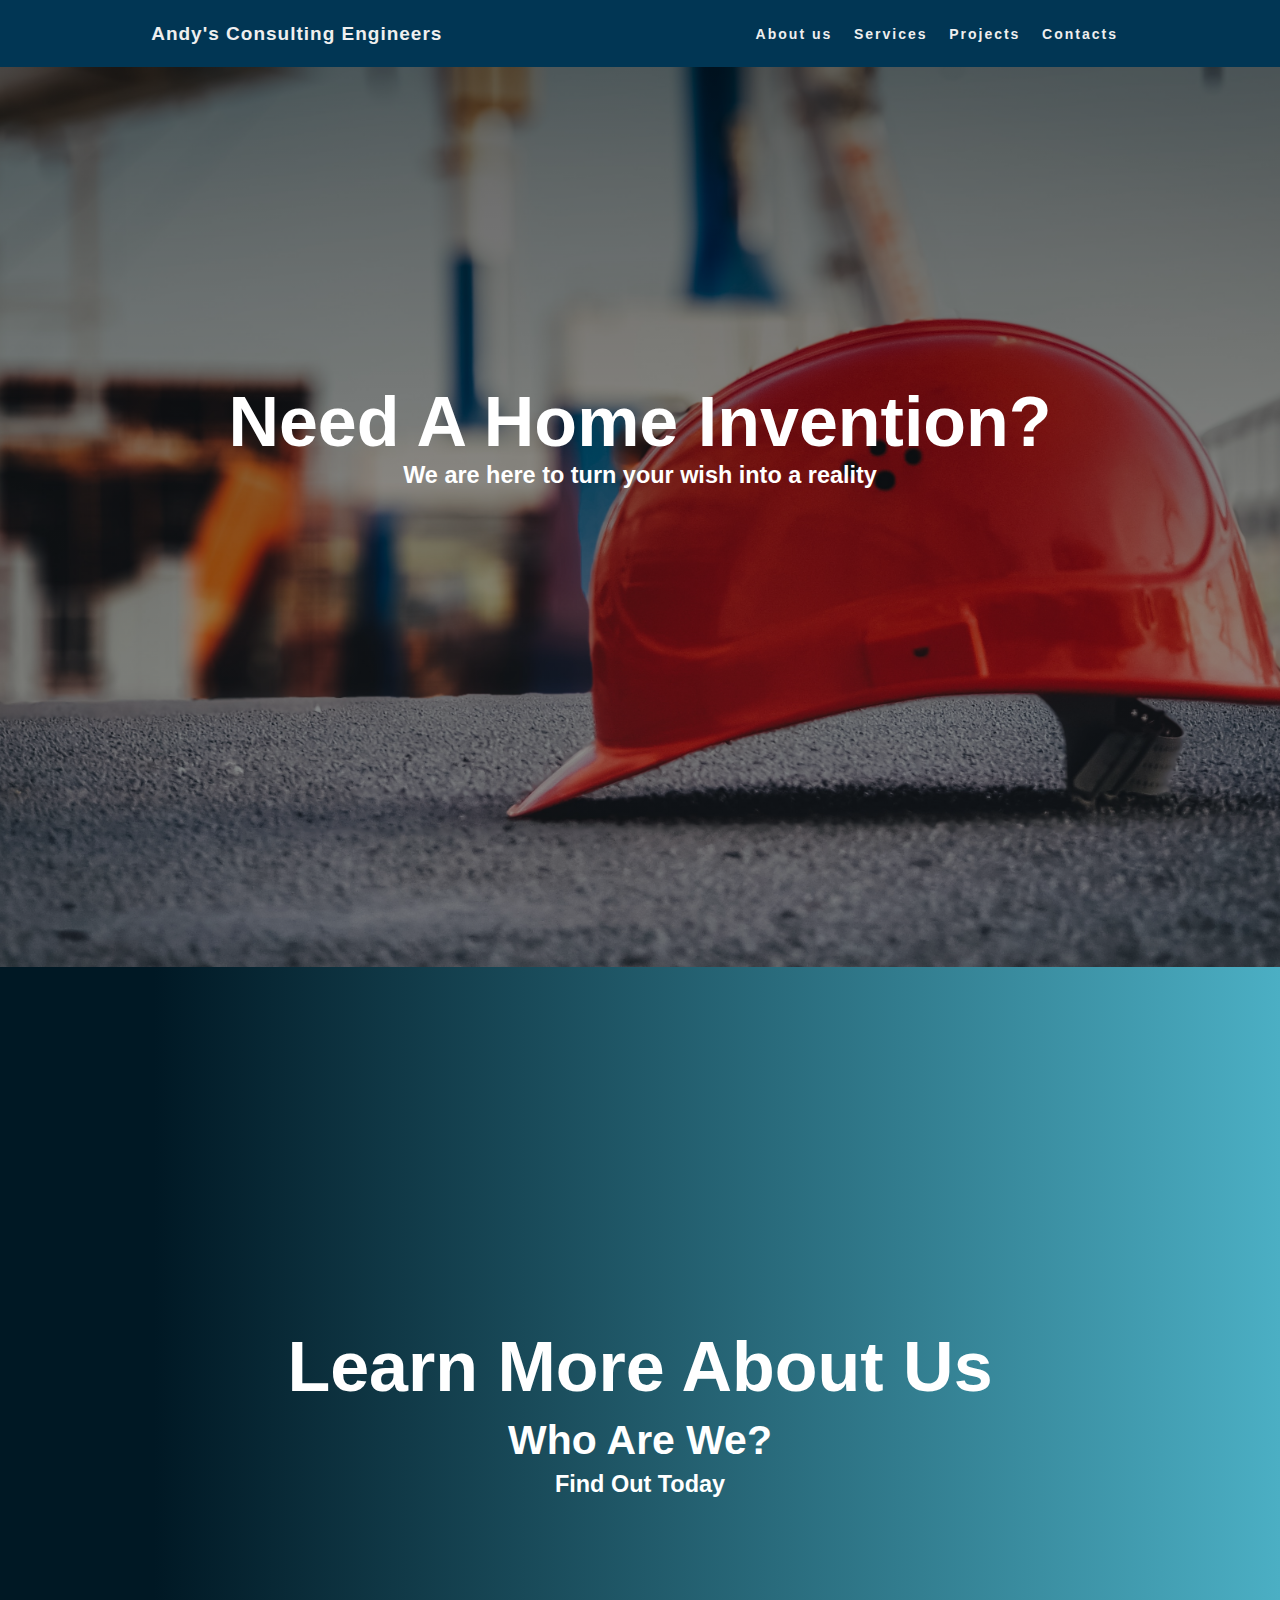
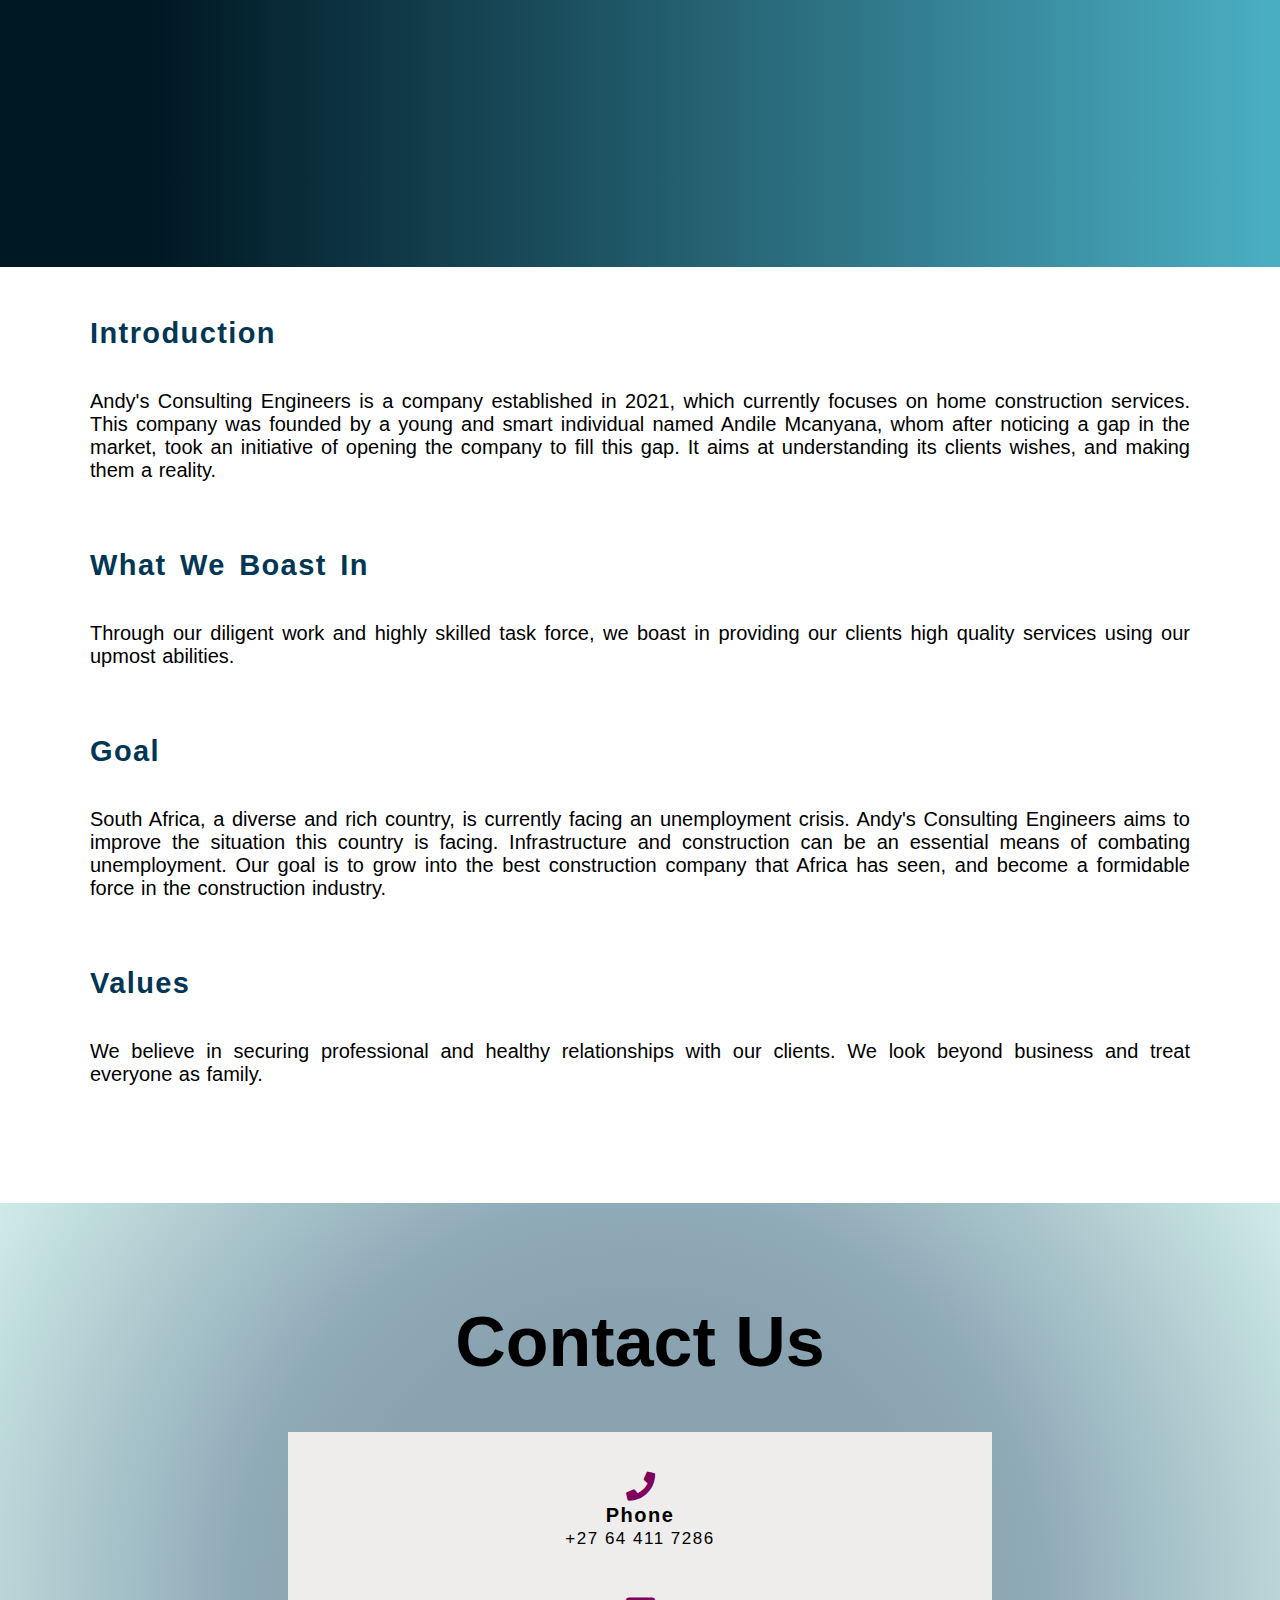
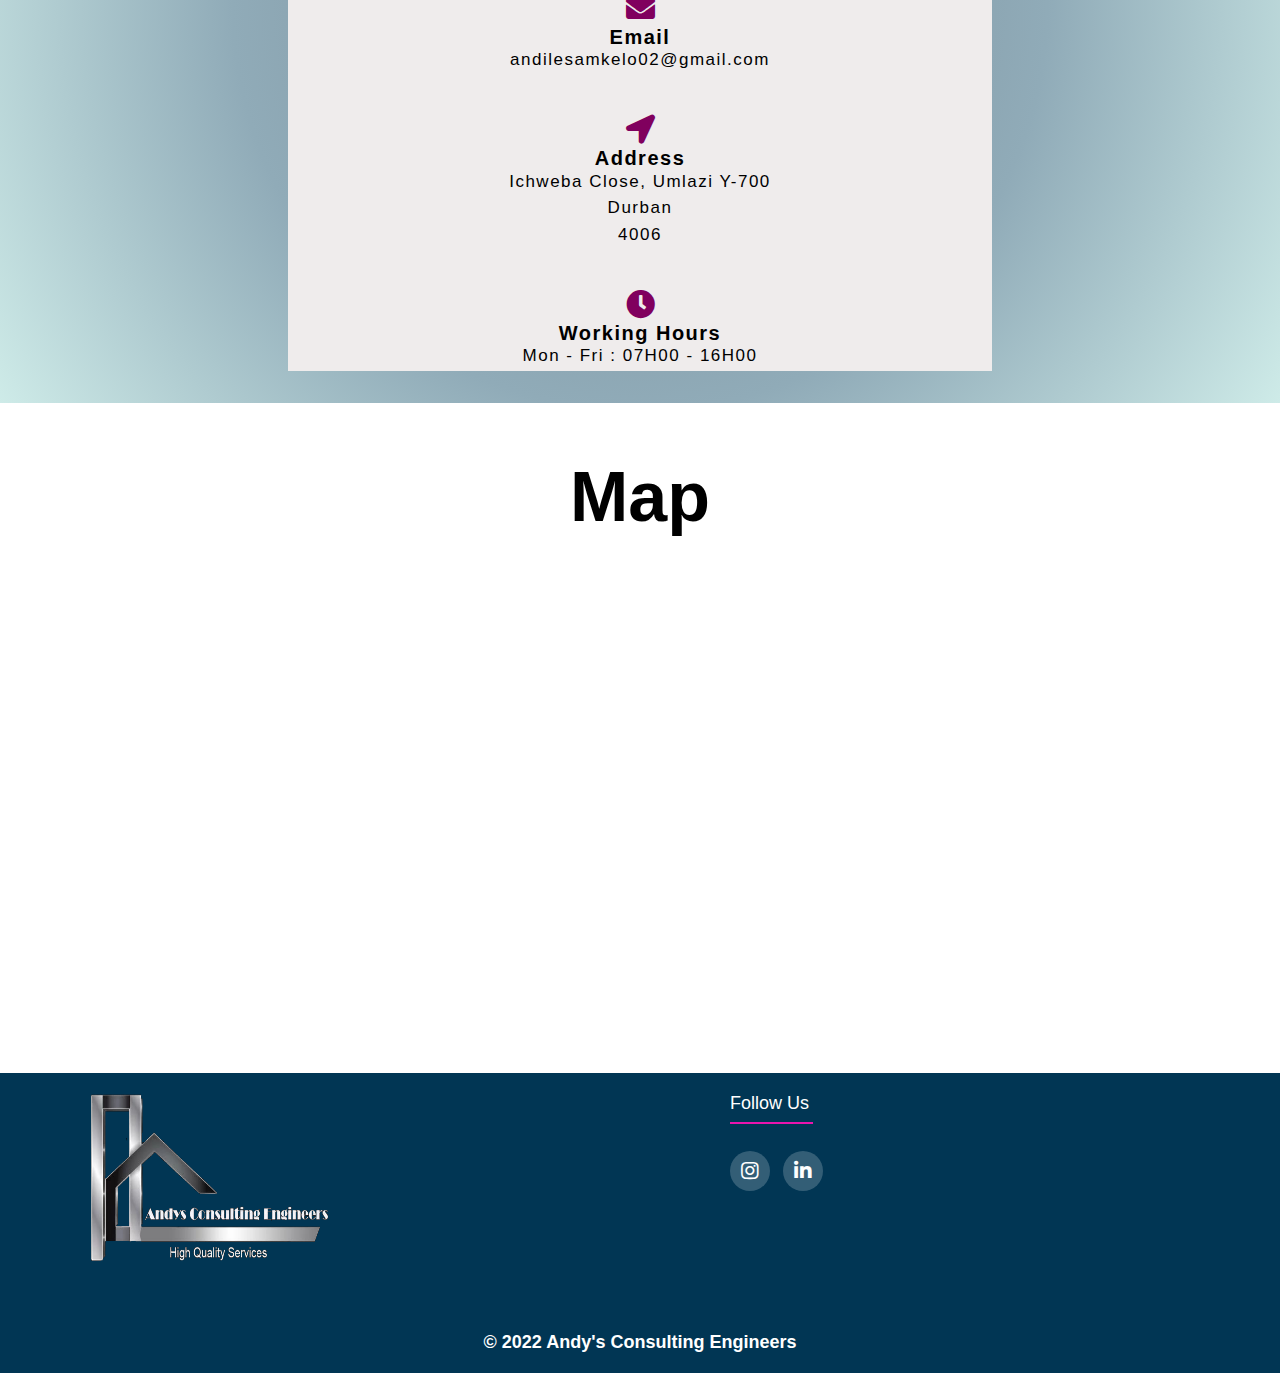
<file: index.html>
<!DOCTYPE html>
<html>
    <head>
        <link rel="icon" type="image/x-icon" href="Images/ACE - logo.png">
        <meta charset="utf-8">
        <meta name="viewport" content="width=device-width, initial-scale=1.0">
        <link rel="preconnect" href="https://fonts.googleapis.com">
        <link rel="stylesheet" href="https://cdnjs.cloudflare.com/ajax/libs/font-awesome/4.7.0/css/font-awesome.css" integrity="sha512-5A8nwdMOWrSz20fDsjczgUidUBR8liPYU+WymTZP1lmY9G6Oc7HlZv156XqnsgNUzTyMefFTcsFH/tnJE/+xBg==" crossorigin="anonymous" referrerpolicy="no-referrer" />
        <link rel="preconnect" href="https://fonts.gstatic.com" crossorigin>
        <link href="https://fonts.googleapis.com/css2?family=Open+Sans:wght@300&display=swap" rel="stylesheet">
        <link rel="stylesheet" href="styleindex.css">
        <link rel="stylesheet" href="CSS/typographyHome.css">
        <link rel="stylesheet" href="CSS/footer.css">
        <link rel="stylesheet" type="text/css" href="https://cdnjs.cloudflare.com/ajax/libs/font-awesome/5.15.1/css/all.min.css">

        <title>Andy's Consulting Engineers</title>
    </head>
    
    <body>
        
        <nav>
            <div class="logo">
                <a href="#">Andy's Consulting Engineers</a>
            </div>
            <ul class="nav-links">
                <li><a href="#About">About us</a></li>
                <li><a href="Services.html">Services</a></li>
                <li><a href="projects.html">Projects</a></li>
                <li><a href="#Contacts">Contacts</a></li>
            </ul>
            <div class="burger">
                <div class="line1"></div>
                <div class="line2"></div>
                <div class="line3"></div>
            </div>
        </nav>

        <section class="secImg">
           <div class="heading">
               <h1>Need A Home Invention?</h1>
               <h6>We are here to turn your wish into a reality</h6>
           </div> 
        </section>

        <section id="About">
            <section class="aboutUsImg">
                <div class="heading2">
                    <h1>Learn More About Us</h1>
                    <h3 class="who">Who Are We?</h3>
                    <h6>Find Out Today</h6>
                </div>
            </section>

            <section class="words">
                <h1 class="Hd1">Introduction</h1>
                    <p>Andy's Consulting Engineers is a company established in 2021, which currently focuses on home construction services.

                        This company was founded by a young and smart individual named Andile Mcanyana, whom after noticing a gap in the market,
                         took an initiative of opening the company to fill this gap. It aims at understanding its clients wishes, and making them a reality.
                    </p>

                    <h1 class="Hd1">What We Boast In</h1>
                        <p>Through our diligent work and highly skilled task force, we boast in providing our clients high quality services using our upmost abilities.

                        </p>
                    <h1 class="Hd1">Goal</h1>
                        <p>
                            South Africa, a diverse and rich country, is currently facing an unemployment crisis. Andy's Consulting Engineers aims to improve the situation this 
                            country is facing. Infrastructure and construction can be an essential means of combating unemployment.
                            Our goal is to grow into the best construction company that Africa has seen, and become a formidable force in the construction industry.
                        </p>

                        <h1 class="Hd1">Values</h1>
                            <p>We believe in securing professional and healthy relationships with our clients. We look beyond business and treat everyone as family.</p>
            </section> 
        </section>

        <section id="Contacts">
            <section class="contSec">
                <div class="heading3">
                    <h1>Contact Us</h1>
                </div>

                <div class="contact-container">
                    <div class="icon"><i class="fa fa-phone" aria-hidden="true"></i></div>
                    <h2 class="containerHeading">Phone</h2>
                    <p>+27 64 411 7286</p>
                    <div class="icon"><i class="fa fa-envelope" aria-hidden="true"></i></div>
                    <h2 class="containerHeading">Email</h2>
                    <p>andilesamkelo02@gmail.com</p>
                    <div class="icon"><i class="fa fa-location-arrow" aria-hidden="true"></i></div>
                    <h2 class="containerHeading">Address</h2>
                    <p>Ichweba Close, Umlazi Y-700</p>
                    <p>Durban</p>
                    <p>4006</p>
                    <div class="icon"><i class="fa fa-clock-o" aria-hidden="true"></i></div>
                    <h2 class="containerHeading">Working Hours</h2>
                    <p>Mon - Fri : 07H00 - 16H00</p>
                </div>

            </section>
        </section>

        <section class="mapPage">
            <div class="mapHeading">
                <h1>Map</h1>
            </div>

            <div class="map-wrapper">
                <iframe class="Map" src="https://www.google.com/maps/embed?pb=!1m18!1m12!1m3!1d1020.0219953446384!2d30.885368922411406!3d-30.002654281102117!2m3!1f0!2f0!3f0!3m2!1i1024!2i768!4f13.1!3m3!1m2!1s0x1ef652d779dac32b%3A0xa42a6011f112254!2sIchweba%20Cl%2C%20Umlazi%20Y%2C%20Umlazi%2C%204066!5e0!3m2!1sen!2sza!4v1652458659028!5m2!1sen!2sza" 
                width="600" height="450" style="border:0;" allowfullscreen="" 
                loading="lazy" referrerpolicy="no-referrer-when-downgrade"></iframe>
            </div>
        </section>
        <br>
        <br>
        <br>
        <br>
        <footer class="footer">
            <div class="container">
                <div class="row">
                    <div class="footer-col">
                        <img src="Images/ACE - logo.png">
                    </div>
      
                    <div class="footer-col">
                        <h4>follow us</h4>
                        <div class="social-links">
                            <a href="https://www.instagram.com/andys_consulting_engineers/"><i class="fab fa-instagram"></i></a>
                            <a href="https://www.linkedin.com/in/andile-mcanyana-91427423b/"><i class="fab fa-linkedin-in"></i></a>
                        </div>
                    </div>
                </div>
             <div class="copyrightText">
                 <h4>© 2022 Andy's Consulting Engineers</h4>
             </div>
            </div>
       </footer>

        <script src="app.js"></script>
        
    </body>

</html>
</file>
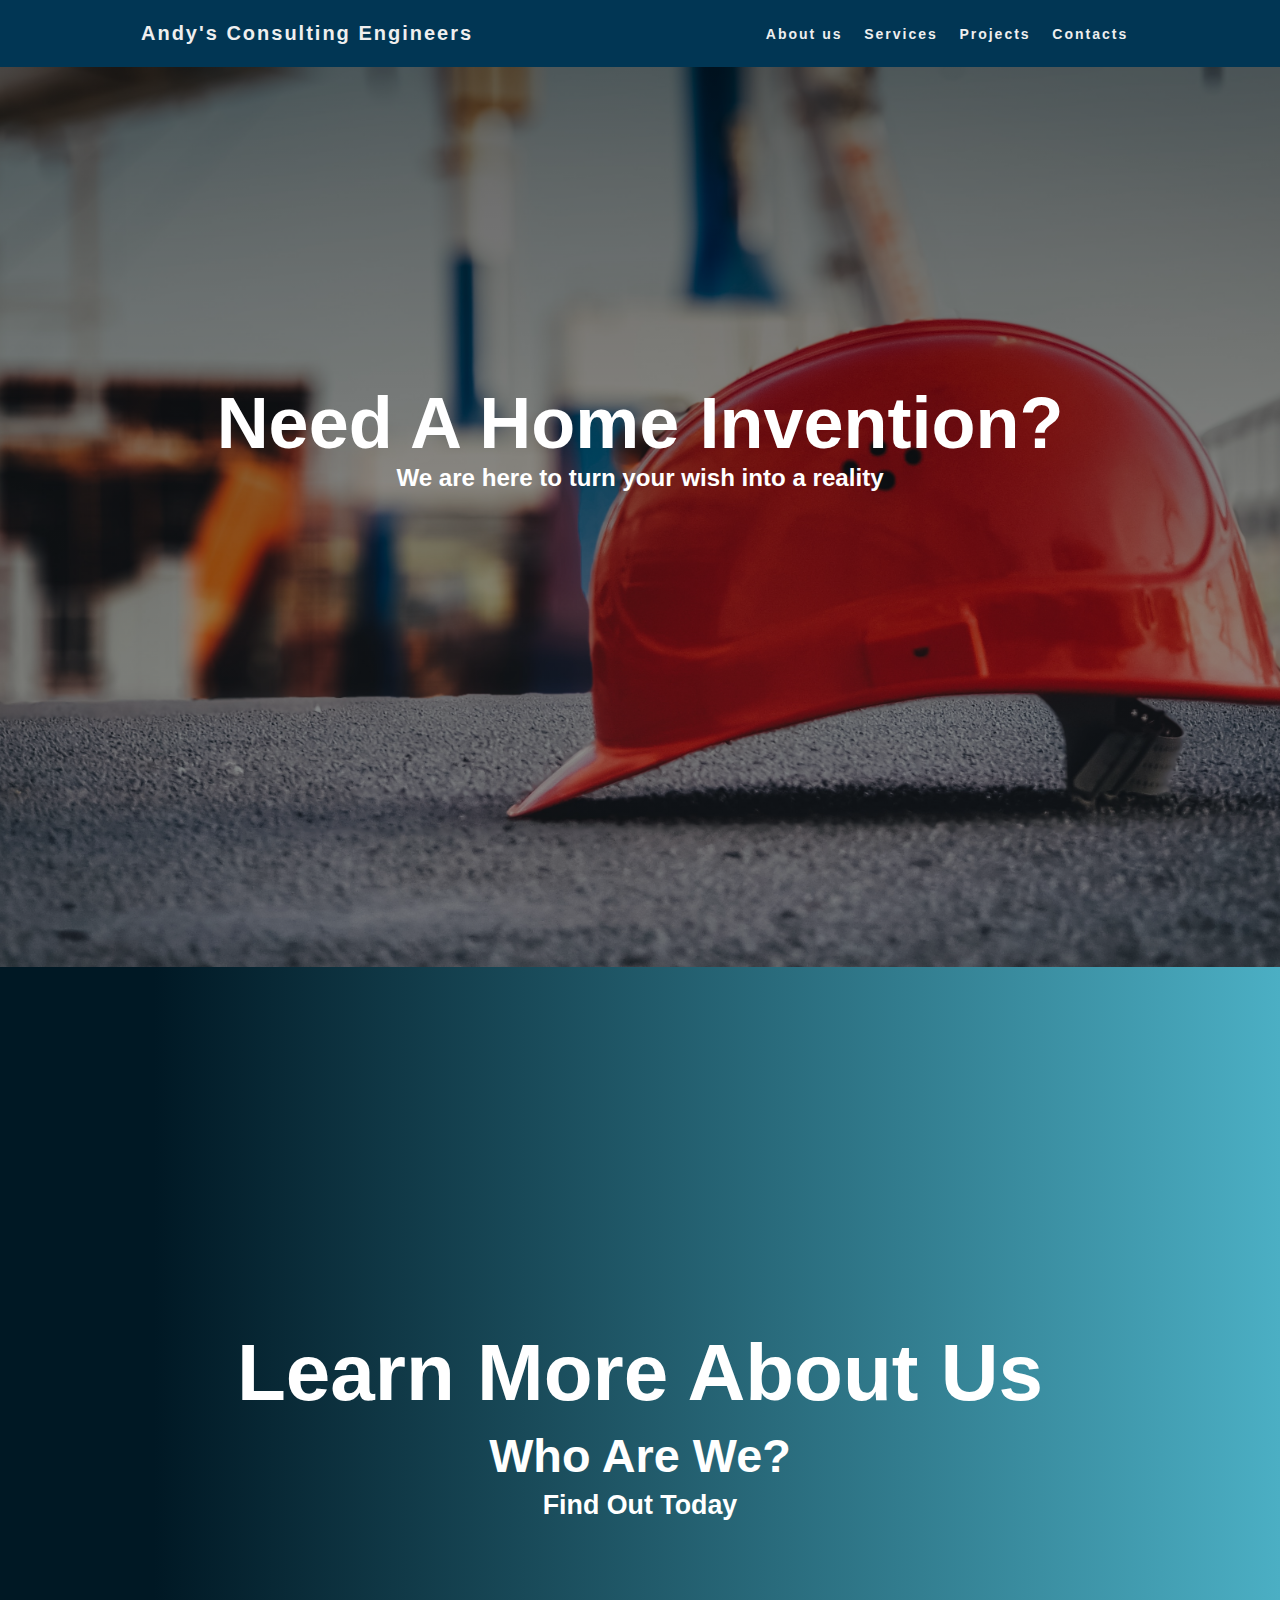
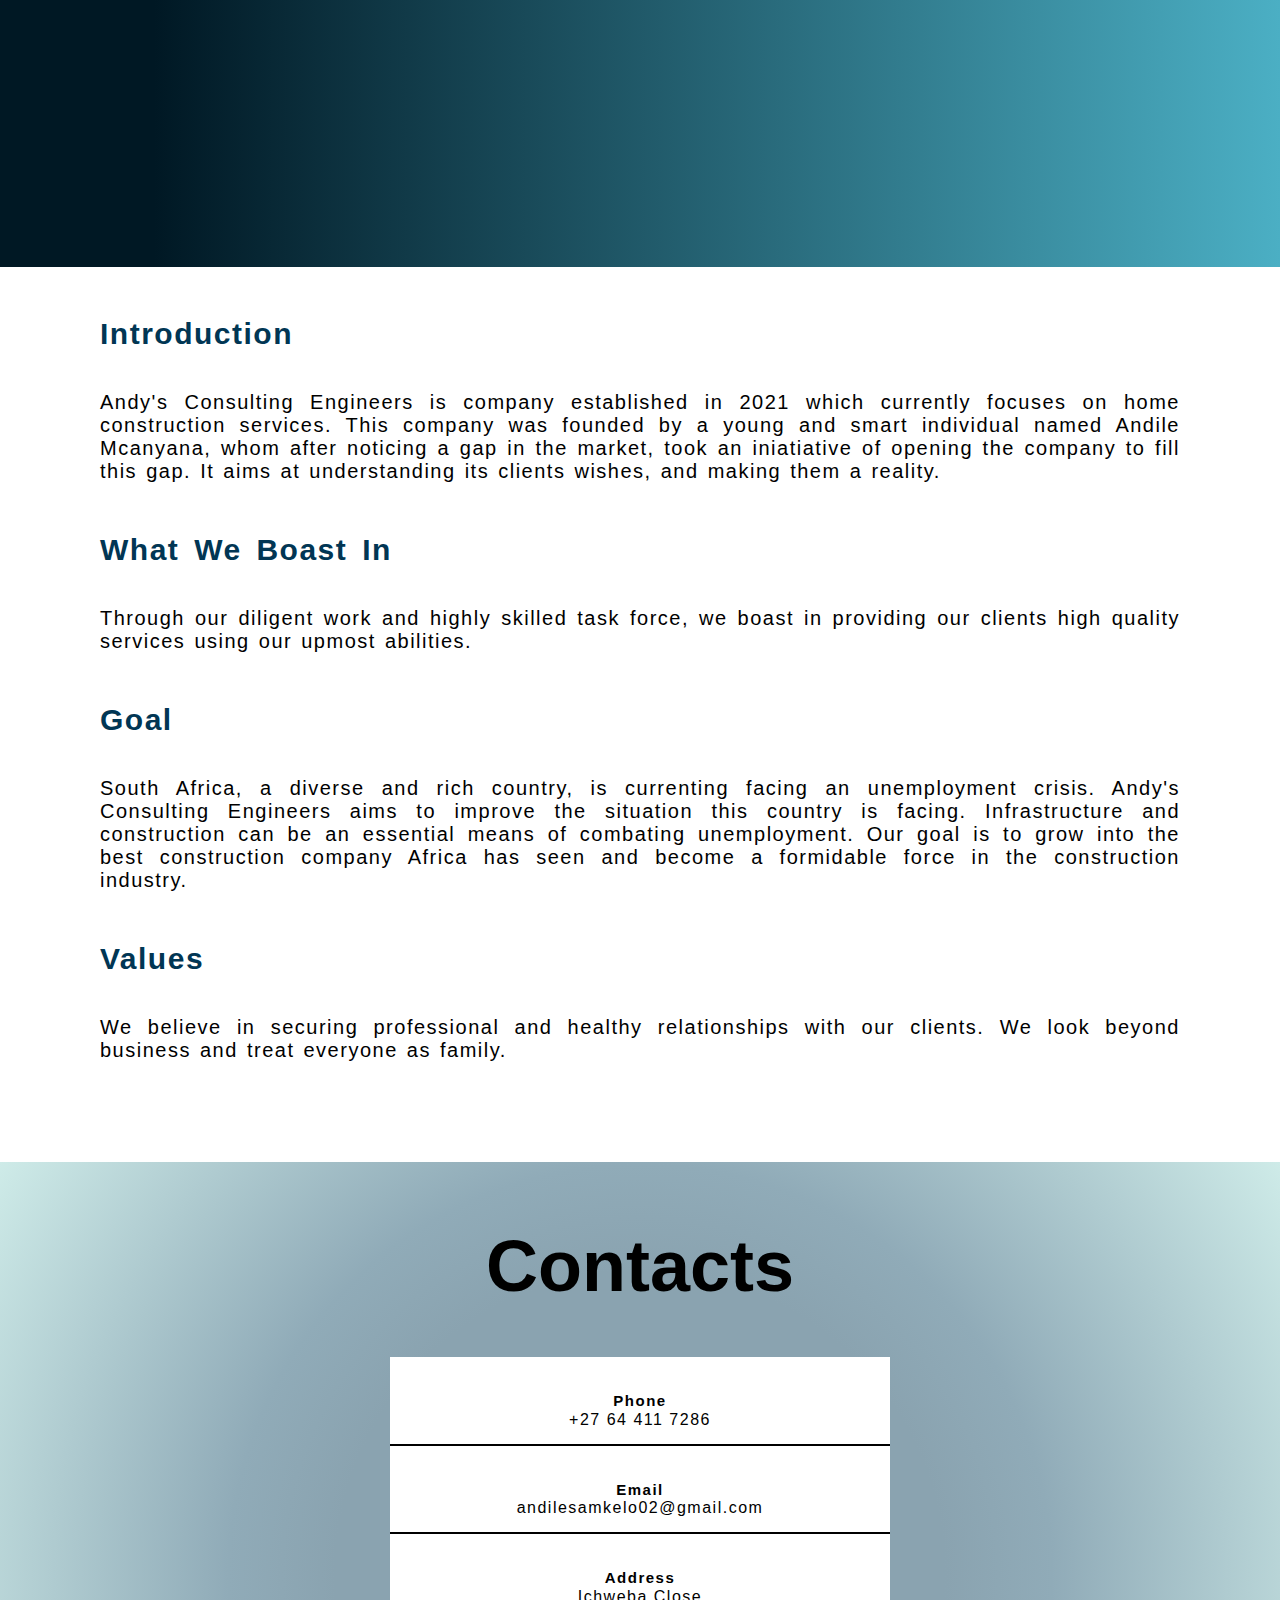
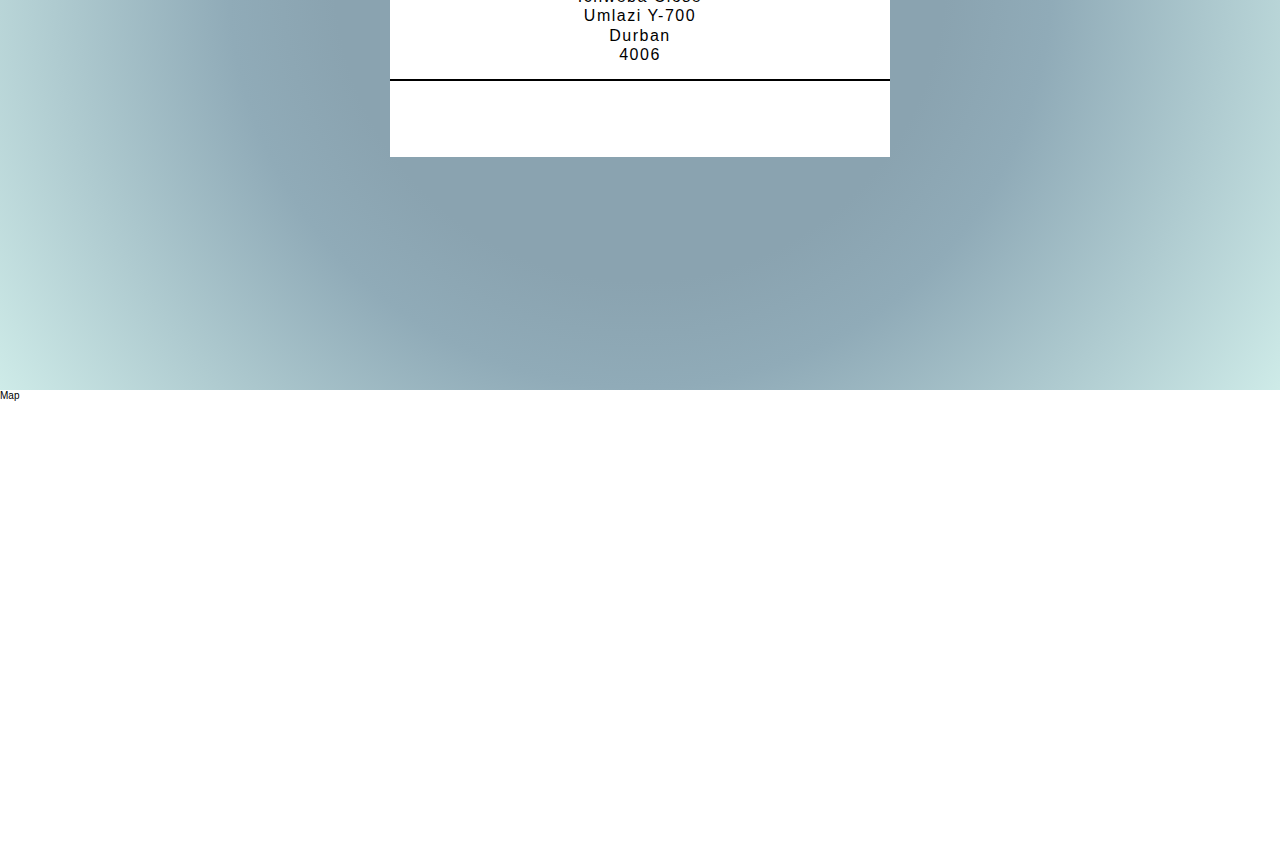
<file: home page.html>
<!DOCTYPE html>
<html>
    <head>
        <link rel="icon" type="image/x-icon" href="Images/ACE - logo.jpeg">
        <meta charset="utf-8">
        <meta name="viewport" content="width=device-width, initial-scale=1.0">
        <link rel="preconnect" href="https://fonts.googleapis.com">
        <link rel="preconnect" href="https://fonts.gstatic.com" crossorigin>
        <link href="https://fonts.googleapis.com/css2?family=Open+Sans:wght@300&display=swap" rel="stylesheet">
        <link rel="stylesheet" href="stylehome.css">
        <title>Andy's Consulting Engineers</title>
    </head>
    
    <body>
        
        <nav>
            <div class="logo">
                
                <p>Andy's Consulting Engineers</p>
            </div>
            <ul class="nav-links">
                <li><a href="#About">About us</a></li>
                <li><a href="Services.html">Services</a></li>
                <li><a href="projects.html">Projects</a></li>
                <li><a href="#Contacts">Contacts</a></li>
            </ul>
            <div class="burger">
                <div class="line1"></div>
                <div class="line2"></div>
                <div class="line3"></div>
            </div>
        </nav>

        <section class="secImg">
           <div class="heading">
               <h1>Need A Home Invention?</h1>
               <h6>We are here to turn your wish into a reality</h6>
           </div> 
        </section>

        <section id="About">
            <section class="aboutUsImg">
                <div class="heading2">
                    <h1>Learn More About Us</h1>
                    <h3 class="who">Who Are We?</h3>
                    <h6>Find Out Today</h6>
                </div>
            </section>

            <section class="words">
                <h1 class="Hd1">Introduction</h1>
                    <p>Andy's Consulting Engineers is company established in 2021 which currently focuses on home construction services.

                        This company was founded by a young and smart individual named Andile Mcanyana, whom after noticing a gap in the market,
                         took an iniatiative of opening the company to fill this gap. It aims at understanding its clients wishes, and making them a reality.
                    </p>

                    <h1 class="Hd1">What We Boast In</h1>
                        <p>Through our diligent work and highly skilled task force, we boast in providing our clients high quality services using our upmost abilities.

                        </p>
                    <h1 class="Hd1">Goal</h1>
                        <p>
                            South Africa, a diverse and rich country, is currenting facing an unemployment crisis. Andy's Consulting Engineers aims to improve the situation this 
                            country is facing. Infrastructure and construction can be an essential means of combating unemployment.
                            Our goal is to grow into the best construction company Africa has seen and become a formidable force in the construction industry.
                        </p>

                        <h1 class="Hd1">Values</h1>
                            <p>We believe in securing professional and healthy relationships with our clients. We look beyond business and treat everyone as family.</p>
            </section> 
        </section>

        <section id="Contacts">
            <section class="contSec">
                <div class="heading3">
                    <h1>Contacts</h1>
                </div>
                <div class="Container">
                    <h2 class="phone">Phone</h2>
                    <p>+27 64 411 7286</p>
                    <hr>
                    <h2 class="Email">Email</h2>
                    <p>andilesamkelo02@gmail.com</p>
                    <hr>
                    <h2 class="address">Address</h2>
                    <p>Ichweba Close</p>
                    <p>Umlazi Y-700</p>
                    <p>Durban</p>
                    <p>4006</p>
                    <hr>
                </div>

            </section>
        </section>

        <section class="Map">
            <p class="heading3">Map</p>

            <p class="Map"><iframe src="https://www.google.com/maps/embed?pb=!1m18!1m12!1m3!1d1020.0219953446384!2d30.885368922411406!3d-30.002654281102117!2m3!1f0!2f0!3f0!3m2!1i1024!2i768!4f13.1!3m3!1m2!1s0x1ef652d779dac32b%3A0xa42a6011f112254!2sIchweba%20Cl%2C%20Umlazi%20Y%2C%20Umlazi%2C%204066!5e0!3m2!1sen!2sza!4v1652458659028!5m2!1sen!2sza" width="600" height="450" style="border:0;" allowfullscreen="" loading="lazy" referrerpolicy="no-referrer-when-downgrade"></iframe></p>
        </section>
        

        <script src="app.js"></script>
        
    </body>

</html>
</file>
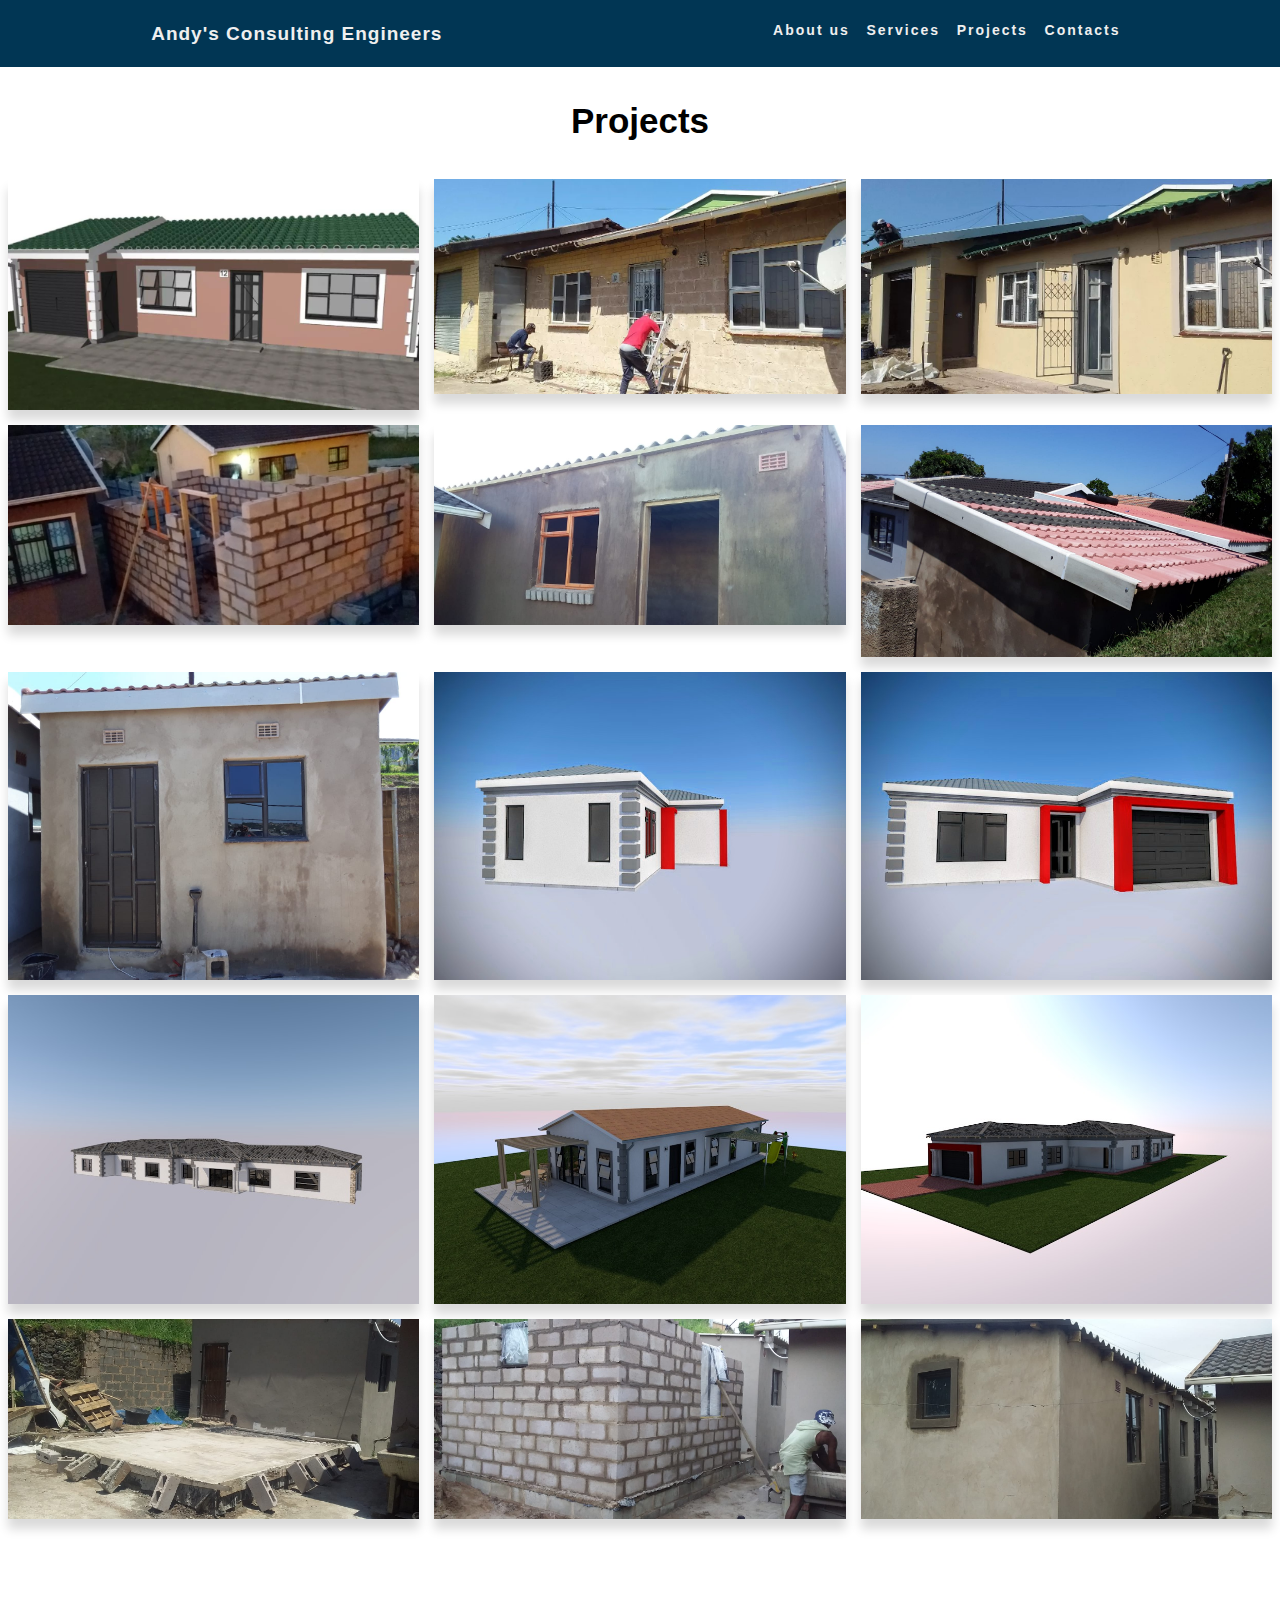
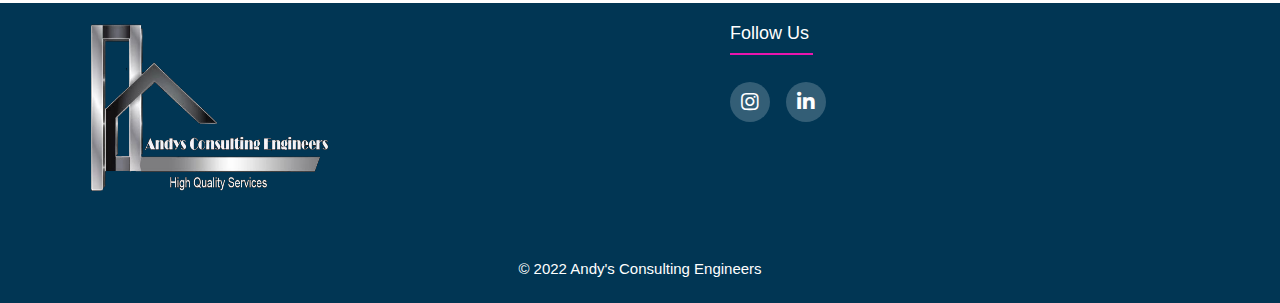
<file: projects.html>
<!DOCTYPE html>
<html lang="en" >
<head>
    <link rel="icon" type="image/x-icon" href="Images/ACE - logo.png">
  <meta charset="UTF-8">
  <meta name="viewport" content="width=device-width, initial-scale=1.0">
  <title>Projects | Andy's Consultation Engineers</title>
  <link rel='stylesheet' href='https://fonts.googleapis.com/css2?family=Marck+Script&amp;display=swap'>
<link rel='stylesheet' href='https://cdn.jsdelivr.net/npm/bootstrap@5.1.0/dist/css/bootstrap.min.css'><link rel="stylesheet" href="CSS/styleProjects.css">
<link rel="stylesheet" href="styleindex.css">
<link rel="stylesheet" href="CSS/typographyHome.css">
<link rel="stylesheet" href="CSS/footer.css">
<link rel="stylesheet" type="text/css" href="https://cdnjs.cloudflare.com/ajax/libs/font-awesome/5.15.1/css/all.min.css">
</head>
<body>

    <nav>
        <div class="logo">
            <a href="index.html">Andy's Consulting Engineers</a>
        </div>
        <ul class="nav-links">
            <li><a href="index.html#About">About us</a></li>
            <li><a href="Services.html">Services</a></li>
            <li><a href="projects.html">Projects</a></li>
            <li><a href="index.html#Contacts">Contacts</a></li>
        </ul>
        <div class="burger">
            <div class="line1"></div>
            <div class="line2"></div>
            <div class="line3"></div>
        </div>
    </nav>

<!-- partial:index.partial.html -->
<h1 class="text-center mb-4">Projects</h1>

<section class="image-grid">
  <div class="container-xxl">
    <div class="row gy-4">
      <div class="col-12 col-sm-6 col-md-4">
        <figure>
          <a class="d-block" href="">
            <img width="1920" height="1280" src="Images/projects/img1.jpeg" class="img-fluid">
          </a>
        </figure>
      </div>
      <div class="col-12 col-sm-6 col-md-4">
        <figure>
          <a class="d-block" href="">
            <img width="1920" height="1280" src="Images/projects/img2.jpeg" class="img-fluid">
          </a>
        </figure>
      </div>
      <div class="col-12 col-sm-6 col-md-4">
        <figure>
          <a class="d-block" href="">
            <img width="1920" height="1280" src="Images/projects/img3.jpeg" class="img-fluid">
          </a>
        </figure>
      </div>
      <div class="col-12 col-sm-6 col-md-4">
        <figure>
          <a class="d-block" href="">
            <img width="1920" height="1280" src="Images/projects/img4.jpeg" class="img-fluid">
          </a>
        </figure>
      </div>
      <div class="col-12 col-sm-6 col-md-4">
        <figure>
          <a class="d-block" href="">
            <img width="1920" height="1280" src="Images/projects/img5.jpeg" class="img-fluid">
          </a>
        </figure>
      </div>
      <div class="col-12 col-sm-6 col-md-4">
        <figure>
          <a class="d-block" href="">
            <img width="1920" height="1280" src="Images/projects/img7.jpeg" class="img-fluid">
          </a>
        </figure>
      </div>
      <div class="col-12 col-sm-6 col-md-4">
        <figure>
          <a class="d-block" href="">
            <img width="1920" height="1280" src="Images/projects/img6.jpeg" class="img-fluid">
          </a>
        </figure>
      </div>
      <div class="col-12 col-sm-6 col-md-4">
        <figure>
          <a class="d-block" href="">
            <img width="1920" height="1280" src="Images/projects/img8.jpeg" class="img-fluid">
          </a>
        </figure>
      </div>
      <div class="col-12 col-sm-6 col-md-4">
        <figure>
          <a class="d-block" href="">
            <img width="1920" height="1280" src="Images/projects/img9.jpeg" class="img-fluid">
          </a>
        </figure>
      </div>
      <div class="col-12 col-sm-6 col-md-4">
        <figure>
          <a class="d-block" href="">
            <img width="1920" height="1280" src="Images/projects/img10.jpeg" class="img-fluid">
          </a>
        </figure>
      </div>
      <div class="col-12 col-sm-6 col-md-4">
        <figure>
          <a class="d-block" href="">
            <img width="1920" height="1280" src="Images/projects/img11.jpeg" class="img-fluid">
          </a>
        </figure>
      </div>
      <div class="col-12 col-sm-6 col-md-4">
        <figure>
          <a class="d-block" href="">
            <img width="1920" height="1280" src="Images/projects/img12.jpeg" class="img-fluid">
          </a>
        </figure>
      </div>
      <div class="col-12 col-sm-6 col-md-4">
        <figure>
          <a class="d-block" href="">
            <img width="1920" height="1280" src="Images/projects/img14.jpeg" class="img-fluid">
          </a>
        </figure>
      </div>
      <div class="col-12 col-sm-6 col-md-4">
        <figure>
          <a class="d-block" href="">
            <img width="1920" height="1280" src="Images/projects/img15.jpeg" class="img-fluid">
          </a>
        </figure>
      </div>
      <div class="col-12 col-sm-6 col-md-4">
        <figure>
          <a class="d-block" href="">
            <img width="1920" height="1280" src="Images/projects/img16.jpeg" class="img-fluid">
          </a>
        </figure>
      </div>
    </div>
  </div>
</section>

<div class="modal lightbox-modal" id="lightbox-modal" tabindex="-1">
  <div class="modal-dialog modal-fullscreen">
    <div class="modal-content">
      <button type="button" class="btn-close btn-close-white" data-bs-dismiss="modal" aria-label="Close"></button>
      <div class="modal-body">
        <div class="container-fluid p-0">
          <!-- JS content here -->
        </div>
      </div>
    </div>
  </div>
</div>
<br>
<br>
<br>
<footer class="footer">
  <div class="container">
      <div class="row">
          <div class="footer-col">
              <img src="Images/ACE - logo.png">
          </div>

          <div class="footer-col">
              <h4>follow us</h4>
              <div class="social-links">
                <a href="https://www.instagram.com/andys_consulting_engineers/"><i class="fab fa-instagram"></i></a>
                <a href="https://www.linkedin.com/in/andile-mcanyana-91427423b/"><i class="fab fa-linkedin-in"></i></a>
              </div>
          </div>
      </div>
   <div class="copyrightText">
       <h4>© 2022 Andy's Consulting Engineers</h4>
   </div>
  </div>
</footer>

<!-- partial -->
  <script src='https://cdn.jsdelivr.net/npm/bootstrap@5.1.0/dist/js/bootstrap.min.js'></script><script  src="script.js"></script>
  <script src="app.js"></script>
</body>
</html>
</file>
<file: styleindex.css>
*{
    margin: 0px;
    padding: 0px;
    box-sizing: border-box;
    font-family: 'Sora', sans-serif;
}
html
{
    padding: 0;
    margin: 0;
    overflow-x: hidden;
    scroll-behavior: smooth;
    font-size: 62.5%;
}
body 
{
    padding: 0;
    margin: 0;
    overflow-x: hidden;
    height: auto;
    min-height: 100vh;
}
nav
{
    display: flex;
    justify-content: space-around;
    align-items: center;
    min-width: 8vh;
    width: 100%;
    font-family: 'Open Sans', sans-serif;
    background-color: #013654;
    height: 6.7rem;
    position:fixed;
    top: 0;
    z-index: 1000;
}

.logo
{
    color: rgb(239, 239, 239);
    font-weight: bold;
}
a:link {
     text-decoration: none;
     color: rgb(239, 239, 239); 
    }


a:visited {
     text-decoration: none; 
     color: rgb(239, 239, 239);
    }


a:hover {
     text-decoration: underline;
     color: rgb(239, 239, 239);
    }


a:active {
     text-decoration: none;
     color: rgb(239, 239, 239); 
    }

.nav-links
{
    display: flex;
    justify-content: space-around;
    width: 30%;
}
.nav-links li
{
    list-style: none;
}
.nav-links a
{
    color: rgb(239, 239, 239);
    text-decoration: none;
    letter-spacing: 0.2rem;
    font-weight: bold;
    font-size: 1.4rem;
}
.nav-links a:hover
{
    text-decoration: underline;
    font-weight: bolder;
    font-size: 1.6rem;
    border-radius: 1rem;
}

.burger
{
    display: none;
    cursor: pointer;
}
.burger div
{
    width: 2rem;
    height: 0.2rem;
    background-color: rgb(239, 239, 239);
    margin: 0.5rem;
    transition: all 0.3s ease;
}

/* Media Query for Tablets and mobile - ONLY NAV BAR */
@media (max-width: 64em)
{
    body{
        overflow-x: hidden;
    }
    .nav-links
    {
        position: absolute;
        right: 0px;
        height: 60vh;
        top: 7.5vh;
        background-color: #013654;
        display: flex;
        flex-direction: column;
        align-items: center;
        width: 50%;
        transform: translateX(100%);
        transition: transform 0.5s ease-in;
    }
    .nav-links li{
        opacity: 0;
    }
    .burger{
        display: block;
    } 
}

.nav-active
{
    transform: translateX(0%);
}

@keyframes navLinkFade
{
    from{
        opacity: 0;
        transform: translateX(50px);
    }
    to{
        opacity: 1;
        transform: translateX(0px);
    }
}

.toggle .line1
{
    transform: rotate(-45deg) translate(-5px,5px);
}
.toggle .line2
{
    opacity: 0;
}
.toggle .line3
{
    transform: rotate(45deg) translate(-5px,-5px);
}

.secImg
{
    margin-top: 6.7rem;
    width: 100%;
    height: 100vh;
    background:linear-gradient(rgba(0,0,0,0.6), rgba(0,0,0,0.3)), url(./Images/bg2.jpg);
    background-size: cover;
    background-position: center;
}

.heading
{
    font-family: 'Sora', sans-serif;
    padding-top: 35vh;
    color: #ffff;
    text-align: center;
    max-width: 100%;
}

.aboutUsImg
{
    margin-top: 0px;
    width: 100%;
    height: 100vh;
    background: rgb(0,24,36);
    background: linear-gradient(90deg, rgba(0,24,36,1) 12%, rgba(75,175,196,1) 100%);
}
.heading2
{
    font-family: 'Sora', sans-serif;
    padding-top: 40vh;
    color: #ffff;
    text-align: center;
    max-width: 100%;
}
.heading2 .who
{
    margin-top: 1rem;
    margin-bottom: 0.7rem;
}
.words p
{
    padding-top: 4rem;
    padding-bottom: 6.7rem;
}
.words
{
    text-align: justify;
    font-family: 'Sora', sans-serif;
}
.Hd1
{
    color:#013654;
    font-weight: 600;
}

.contact-container
{
    align-items: center;
    background-color: rgb(239, 236, 236);
    text-align: center;
    font-family: 'Ubuntu', sans-serif;
}

.contSec .icon
{
    justify-content: center;
    color: rgb(128, 0, 94);
}
.contact-container .containerHeading
{
    letter-spacing: 0.15rem;
    font-size: 2.0rem;
}
.contact-container p
{
    margin-top: 0.15rem;
    letter-spacing: 0.15rem;
    font-size: 1.7rem;
    padding-bottom: 0.5rem;
}
.contSec
{
    margin-top: 0px;
    width: 100%;
    height: 80rem;
    background: rgb(138,163,176);
    background: radial-gradient(circle, rgba(138,163,176,1) 40%, rgba(144,171,184,1) 54%, rgba(206,235,232,1) 100%);
}
.contSec .heading3
{
    font-family: 'Sora', sans-serif;
    max-width: 100%;
    text-align: center;
    font-weight: bolder;
    color: black;
}
.mapPage{
    margin-top: 0px;
    width: 100%;
}
.mapHeading
{
    font-family: 'Sora', sans-serif;
    max-width: 100%;
    text-align: center;
    font-weight: bolder;
    color: black;
}
.Map
{
    width: 100%;
}

.map-wrapper
{
    margin-top: 4rem;
    margin-left: 10%;
    margin-right: 10%;
}
</file>
<file: CSS/typographyHome.css>
/* Media Query for Mobile Devices */
@media (min-width: 22.5em) and (max-width: 30em) {
    .logo
    {
        letter-spacing: 0.07rem;
        font-size: 1.6rem;
    }
    .heading
    {
        font-size: 3.2rem;
    }
    .heading2
    {
        font-size: 3.2rem;
    }
    .words
    {
        margin-top: 6.3rem;
        min-height: 56rem;
        margin: 5rem 2em 5rem 2rem;
    }
    .words p
    {
        font-size: 1.7rem;
        
    }
    .Hd1
    {
        font-size: 2.6rem;
        word-spacing: 0.1rem;
    }
    .contact-container
    {
        margin: 5rem auto;
        width: 85%;
    }
    .contSec .icon{
        padding-top: 3.6rem;
        font-size: 2.6rem;
    }
    .contSec .heading3
    {
        font-size: 3.2rem;
        padding-top: 9vh;
    }
    .mapHeading
    {
        font-size: 3.2rem;
        padding-top: 3vh;
    }
 
}
 
/* Media Query for iPads, Tablets */
@media (min-width: 30.0625em) and (max-width: 47.9375em) {
    .logo
    {
        letter-spacing: 0.08rem;
        font-size: 1.7rem;
    }
    .heading
    {
        font-size: 3.3rem;
    }
    .heading2
    {
        font-size: 3.3rem;
    }
    .words
    {
        margin-top: 6.4rem;
        min-height: 57rem;
        margin: 5rem 6rem 6rem 7rem;
    }
    .words p
    {
        font-size: 1.8rem;
    }
    .Hd1
    {
        font-size: 2.7rem;
        word-spacing: 0.2rem;
    }
    .contact-container
    {
        margin: 5rem auto;
        width: 75%;
    }
    .contSec .icon{
        padding-top: 3.7rem;
        font-size: 2.7rem;
    }
    .contSec .heading3
    {
        font-size: 3.3rem;
        padding-top: 10vh;
    }
    .mapHeading
    {
        font-size: 3.3rem;
        padding-top: 4vh;
    }
 
}

/* Media Query for Tablets Ipads portrait mode */
@media (min-width: 48em) and (max-width: 64em) {
    .logo
    {
        letter-spacing: 0.09rem;
        font-size: 1.8rem;
    }
    .heading
    {
        font-size: 3.4rem;
    }
    .heading2
    {
        font-size: 3.4rem;
    }
    .words
    {
        margin-top: 6.5rem;
        min-height: 58rem;
        margin: 5rem 8rem 5rem 8rem;
    }
    .words p
    {
        font-size: 1.9rem;
    }
    .Hd1
    {
        font-size: 2.8rem;
        word-spacing: 0.3rem;
        letter-spacing: 0.13rem;
    }
    .contact-container
    {
        margin: 5rem auto;
        width: 65%;
    }
    .contSec .icon{
        padding-top: 3.8rem;
        font-size: 2.8rem;
    }
    .contSec .heading3
    {
        font-size: 3.4rem;
        padding-top: 10.5vh;
    }
    .mapHeading
    {
        font-size: 3.4rem;
        padding-top: 5vh;
    }
 
}

/* Media Query for small Laptops and Desktops */
@media (min-width: 64.0625em) and (max-width: 80em) {
    .logo
    {
        letter-spacing: 0.1rem;
        font-size: 1.9rem;
    }
    .heading
    {
        font-size: 3.5rem;
    }
    .heading2
    {
        font-size: 3.5rem;
    }
    .words
    {
        margin-top: 6.6rem;
        min-height: 59rem;
        margin: 5rem 9rem 5rem 9rem;
    }
    .words p
    {
        word-spacing: 0.1rem;
        font-size: 2.0rem;
    }
    .Hd1
    {
        font-size: 2.9rem;
        word-spacing: 0.4rem;
        letter-spacing: 0.14rem;
    }
    .contact-container
    {
        margin: 5rem auto;
        width: 55%;
    }
    .contSec .icon{
        padding-top: 3.9rem;
        font-size: 2.9rem;
    }
    .contSec .heading3
    {
        font-size: 3.5rem;
        padding-top: 11vh;
    }
    .mapHeading
    {
        font-size: 3.5rem;
        padding-top: 6vh;
    }
 
}

/* Media Query for Large screens */
@media (min-width: 80.0625em) {
    .logo
    {
        letter-spacing: 0.2rem;
        font-size: 2.0rem;
    }
    .heading
    {
        font-size: 3.6rem;
    }
    .heading2
    {
        font-size: 3.6rem;
    }
    .words
    {
        margin-top: 6.7rem;
        min-height: 60rem;
        margin: 5rem 10rem 5rem 10rem;
    }
    .words p
    {
        letter-spacing: 0.15rem;
        word-spacing: 0.2rem;
        font-size: 2.1rem;
    }
    .Hd1
    {
        font-size: 3.0rem;
        word-spacing: 0.5rem;
        letter-spacing: 0.15rem;
    }
    .contact-container
    {
        margin: 5rem auto;
        width: 45%;
    }
    .contSec .icon{
        padding-top: 4rem;
        font-size: 3rem;
    }
    .contSec .heading3
    {
        font-size: 3.6rem;
        padding-top: 12vh;
    }
    
    .mapHeading
    {
        font-size: 3.6rem;
        padding-top: 7vh;

    }
 
}
</file>
<file: CSS/footer.css>
@import url('https://fonts.googleapis.com/css2?family=Poppins:wght@300;400;500;600;700&display=swap');
html
{
    padding: 0;
    margin: 0;
    overflow-x: hidden;
    scroll-behavior: smooth;
    font-size: 62.5%;
}
*{
    margin: 0px;
    padding: 0px;
    box-sizing: border-box;
    font-family: 'Sora', sans-serif;
}
body 
{
    padding: 0;
    margin: 0;
    overflow-x: hidden;
    height: auto;
    min-height: 100vh;
}
.container{
	max-width: 100%;
	margin:auto;
}
.row{
	display: flex;
	flex-wrap: wrap;
}
ul{
	list-style: none;
}
.footer{
	background-color: #013654;
    padding: 2rem 0;
}
.footer-col{
   width: 50%;
   padding: 0 9rem;
}
.footer-col img{
	height: 17rem;
	width: 24rem;
}
.footer-col h4{
	font-size: 1.8rem;
	color: #ffffff;
	text-transform: capitalize;
	margin-bottom: 3.7rem;
	font-weight: 500;
	position: relative;
}
.footer-col h4::before{
	content: '';
	position: absolute;
	left:0;
	bottom: -1rem;
	background-color: #ea15ae;
	height: 0.2rem;
	box-sizing: border-box;
	width: 8.3rem;
}
.footer-col ul li:not(:last-child){
	margin-bottom: 10px;
}

.footer-col ul li a:hover{
	color: #ffffff;
	padding-left: 0.8rem;
}
.footer-col .social-links a{
	display: inline-block;
	height: 4rem;
	width: 4rem;
	background-color: rgba(255,255,255,0.2);
	margin:0 1rem 1rem 0;
	text-align: center;
	line-height: 4rem;
    font-size: 2rem;
	border-radius: 50%;
	color: #ffffff;
	transition: all 0.5s ease;
}
.footer-col .social-links a:hover{
	color: #24262b;
	background-color: #ffffff;
}
.container .copyrightText{
	align-items: center;
	text-align: center;
	margin-top: 6.7rem;
    color: white;
    font-size: 1.8rem;
}

/* RESPONSIVENESS */

/* Media Query for Mobile Devices */
@media (min-width: 22.5em) and (max-width: 30em) {
	.footer-col{
		width: 50%;
		padding: 0 4rem;
	}
	.footer-col img{
		height: 10rem;
		width: 18rem;
	}
	
}

/* Media Query for iPads, Tablets */
@media (min-width: 30.0625em) and (max-width: 47.9375em) {
	.footer-col{
		width: 50%;
		padding: 0 4rem;
	}
	.footer-col img{
		height: 10rem;
		width: 18rem;
	}
  }
</file>
<file: stylehome.css>
*{
    margin: 0px;
    padding: 0px;
    box-sizing: border-box;
    font-family: 'Sora', sans-serif;
}
html
{
    padding: 0;
    margin: 0;
    overflow-x: hidden;
    scroll-behavior: smooth;
    font-size: 62.5%;
}
body 
{
    padding: 0;
    margin: 0;
    overflow-x: hidden;
    height: auto;
    min-height: 100vh;
}
nav
{
    display: flex;
    justify-content: space-around;
    align-items: center;
    min-width: 8vh;
    width: 100%;
    font-family: 'Open Sans', sans-serif;
    background-color: #013654;
    height: 6.7rem;
    position:fixed;
    top: 0;
    z-index: 1000;
}

.logo
{
    color: rgb(239, 239, 239);
    letter-spacing: 0.2rem;
    font-size: 2rem;
    font-weight: bold;
}
.nav-links
{
    display: flex;
    justify-content: space-around;
    width: 30%;
}
.nav-links li
{
    list-style: none;
}
.nav-links a
{
    color: rgb(239, 239, 239);
    text-decoration: none;
    letter-spacing: 0.2rem;
    font-weight: bold;
    font-size: 1.4rem;
}
.nav-links a:hover
{
    text-decoration: underline;
    font-weight: bolder;
    font-size: 1.6rem;
    border-radius: 1rem;
}

.burger
{
    display: none;
    cursor: pointer;
}
.burger div
{
    width: 2rem;
    height: 0.2rem;
    background-color: rgb(239, 239, 239);
    margin: 0.5rem;
    transition: all 0.3s ease;
}

@media (max-width:1024px)
{
    .nav-links
    {
        width: 40%;
    }
}

/* Media Query for Tablets and mobile - ONLY NAV BAR */
@media (max-width: 47.9375em)
{
    body{
        overflow-x: hidden;
    }
    .nav-links
    {
        position: absolute;
        right: 0px;
        height: 60vh;
        top: 7.5vh;
        background-color: #013654;
        display: flex;
        flex-direction: column;
        align-items: center;
        width: 50%;
        transform: translateX(100%);
        transition: transform 0.5s ease-in;
    }
    .nav-links li{
        opacity: 0;
    }
    .burger{
        display: block;
    } 
}

.nav-active
{
    transform: translateX(0%);
}

@keyframes navLinkFade
{
    from{
        opacity: 0;
        transform: translateX(50px);
    }
    to{
        opacity: 1;
        transform: translateX(0px);
    }
}

.toggle .line1
{
    transform: rotate(-45deg) translate(-5px,5px);
}
.toggle .line2
{
    opacity: 0;
}
.toggle .line3
{
    transform: rotate(45deg) translate(-5px,-5px);
}

.secImg
{
    margin-top: 6.7rem;
    width: 100%;
    height: 100vh;
    background:linear-gradient(rgba(0,0,0,0.6), rgba(0,0,0,0.3)), url(./Images/bg2.jpg);
    background-size: cover;
    background-position: center;
}

.heading
{
    font-family: 'Sora', sans-serif;
    padding-top: 35vh;
    color: #ffff;
    text-align: center;
    font-size: 3.6rem;
    max-width: 100%;
}

.aboutUsImg
{
    margin-top: 0px;
    width: 100%;
    height: 100vh;
    background: rgb(0,24,36);
    background: linear-gradient(90deg, rgba(0,24,36,1) 12%, rgba(75,175,196,1) 100%);
}
.heading2
{
    font-family: 'Sora', sans-serif;
    padding-top: 40vh;
    color: #ffff;
    text-align: center;
    font-size: 4rem;
    max-width: 100%;
}
.heading2 .who
{
    margin-top: 1rem;
    margin-bottom: 0.7rem;
}

.contSec
{
    margin-top: 0px;
    width: 100%;
    height: 92vh;
    background: rgb(138,163,176);
    background: radial-gradient(circle, rgba(138,163,176,1) 40%, rgba(144,171,184,1) 54%, rgba(206,235,232,1) 100%);
}
.contSec .heading3
{
    font-family: 'Sora', sans-serif;
    font-size: 3.6rem;
    max-width: 100%;
    padding-top: 7vh;
    text-align: center;
    font-weight: bolder;
    color: black;
}
.Container
{
    position: static;
    font-family: 'Sora', sans-serif;
    background-color: rgb(255, 255, 255);
    height: 40rem;
    width: 50rem;
    margin: 5rem auto;
    text-align: center;
}
.Container p
{
    margin-top: 0.15rem;
    letter-spacing: 0.15rem;
    font-size: 1.6rem;
}
.Container .phone
{
    padding-top: 3.5rem;
    letter-spacing: 0.15rem;
    
}
.Container .Email
{
    padding-top: 3.5rem;
    letter-spacing: 0.15rem;
}
.Container .address
{
    padding-top: 3.5rem;
    letter-spacing: 0.15rem;    
}
.Container hr
{
    margin-top: 1.5rem;
    border: 0.05rem solid black;
}
.words
{
    margin-top: 6.7rem;
    min-height: 60rem;
    text-align: justify;
    margin: 5rem 10rem 5rem 10rem;
    font-family: 'Sora', sans-serif;
}
.Hd1
{
    color:#013654;
    font-weight: 600;
    font-size: 3rem;
    word-spacing: 0.5rem;
    letter-spacing: 0.15rem;
}
.words p
{
    letter-spacing: 0.15rem;
    word-spacing: 0.2rem;
    font-size: 2rem;
    padding-top: 4rem;
    padding-bottom: 5rem;
}
</file>
<file: CSS/styleProjects.css>
/* BASIC STYLES
–––––––––––––––––––––––––––––––––––––––––––––––––– */
:root {
    --yellow: #fffbbc;
    --lightbox: #242424;
  }
  
  body {
    margin: 24px 0 48px;
    font: 20px / 28px 'Sora', sans-serif;
  }
  html
{
    padding: 0;
    margin: 0;
    overflow-x: hidden;
    scroll-behavior: smooth;
    font-size: 62.5%;
}
  
  /* IMAGE GRID STYLES
  –––––––––––––––––––––––––––––––––––––––––––––––––– */
  .image-grid figure {
    margin-bottom: 0;
  }
  
  .image-grid img {
    box-shadow: 0 1rem 1rem rgba(0, 0, 0, 0.15);
    transition: box-shadow 0.2s;
  }
  
  .image-grid a:hover img {
    box-shadow: 0 1rem 1rem rgba(0, 0, 0, 0.35);
  }
  
  
  /* LIGHTBOX STYLES
  –––––––––––––––––––––––––––––––––––––––––––––––––– */
  .lightbox-modal .modal-content {
    background: var(--lightbox);
  }
  
  .lightbox-modal .btn-close {
    position: absolute;
    top: 20px;
    right: 18px;
    font-size: 1.2rem;
    z-index: 10;
  }
  
  .lightbox-modal .modal-body {
    display: flex;
    align-items: center;
    padding: 0;
    text-align: center;
  }
  
  .lightbox-modal img {
    width: auto;
    max-height: 100vh;
    max-width: 100%;
  }
  
  .lightbox-modal .carousel-caption {
    left: 0;
    right: 0;
    bottom: 0;
    background: rgba(36, 36, 36, 0.75);
  }
  
  .lightbox-modal .carousel-control-prev,
  .lightbox-modal .carousel-control-next {
    top: 50%;
    bottom: auto;
    transform: translateY(-50%);
    width: auto;
  }
  
  .lightbox-modal .carousel-control-prev {
    left: 10px;
  }
  
  .lightbox-modal .carousel-control-next {
    right: 10px;
  }

  .text-center{
    margin-top: 10rem;
    padding-bottom: 1.7%;
    font-weight: bolder;
    color: black;
    }
    /* Media Query for Mobile Devices */
  @media (min-width: 22.5em) and (max-width: 30em) {
    .text-center{
      font-size: 3.2rem;
    }
}
 
/* Media Query for iPads, Tablets */
@media (min-width: 30.0625em) and (max-width: 47.9375em) {
  .text-center{
    font-size: 3.3rem;
  }
}

/* Media Query for Tablets Ipads portrait mode */
@media (min-width: 48em) and (max-width: 64em) {
  .text-center{
    font-size: 3.4rem;
  }
}

/* Media Query for small Laptops and Desktops */
@media (min-width: 64.0625em) and (max-width: 80em) {
  .text-center{
    font-size: 3.5rem;
  }
}

/* Media Query for Large screens */
@media (min-width: 80.0625em) {
  .text-center{
    font-size: 3.6rem;
  }
}
</file>
